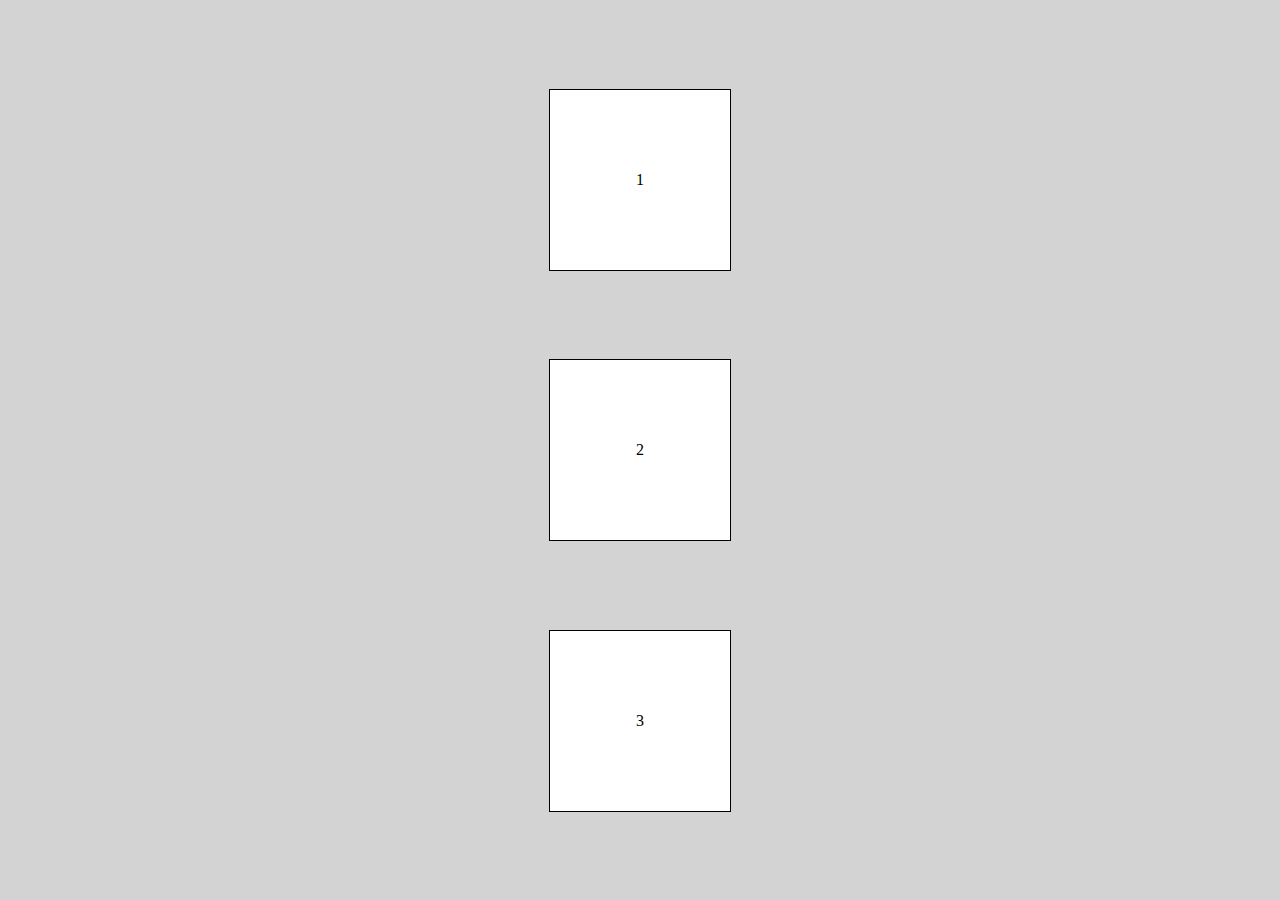
<file: exercicio1/index.html>
<!DOCTYPE html>
<html lang="en">
<head>
    <meta charset="UTF-8">
    <meta http-equiv="X-UA-Compatible" content="IE=edge">
    <meta name="viewport" content="width=device-width, initial-scale=1.0">
    <link rel="stylesheet" href="./style.css">
    <title>Exercício 1</title>
</head>
<body>
    <div class="container">
        <div class="item">1</div>
        <div class="item">2</div>
        <div class="item">3</div>
      </div>
</body>
</html>
</file>
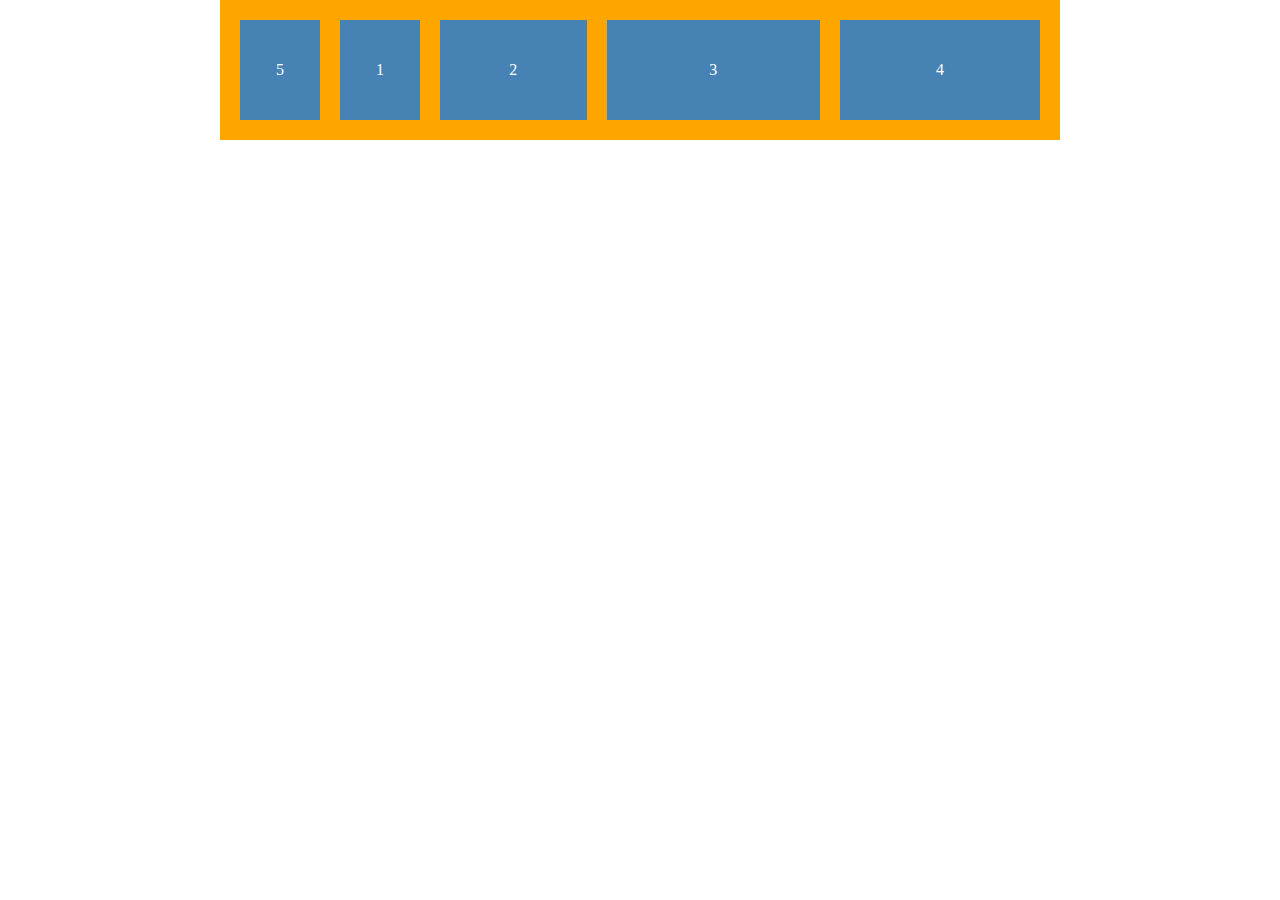
<file: exercicio3/index.html>
<!DOCTYPE html>
<html lang="en">
<head>
    <meta charset="UTF-8">
    <meta http-equiv="X-UA-Compatible" content="IE=edge">
    <meta name="viewport" content="width=device-width, initial-scale=1.0">
    <link rel="stylesheet" href="./style.css">
    <title>Exercício 3</title>
</head>
<body>
    <main>
        <section id="section-1">
          1
        </section>
        <section id="section-2">
          2
        </section>
        <section id="section-3">
          3
        </section>
        <section id="section-4">
          4
        </section>
        <section id="section-5">
          5
        </section>
        
      </main>
</body>
</html>
</file>
<file: exercicio1/style.css>
* {
  margin: 0;
  padding: 0;
}

.container {
  height: 100vh;
  width: 100vw;
  background-color: lightgray;
  display: flex;
  flex-direction: column;
  align-items: center;
  justify-content: space-evenly;
}

.item {
  border: 1px solid black;
  background-color: white;
  height: 180px;
  width: 180px;
  display: flex;
  flex-direction: column;
  align-items: center;
  justify-content: center;
}
</file>
<file: exercicio3/style.css>
*{
  margin: 0;
  padding: 0;
}

main{
  display: flex;
  gap: 20px;
  padding: 20px;
  width: 800px;
  margin: 0 auto;
  background-color: orange;
}

section{
  height: 100px;
  background-color: steelblue;
  color: white;
  display: flex;
  justify-content: center;
  align-items: center;
  flex-basis: 80px;
}

#section-1{
  order: 1;
}

#section-2{
  flex-grow: 1;
  order: 2;
}

#section-3{
  flex-grow: 2;
  order: 3;
}

#section-4{
  flex-basis: 200px;
  order: 4;
}

#section-5{
  order: 0;
}
</file>
